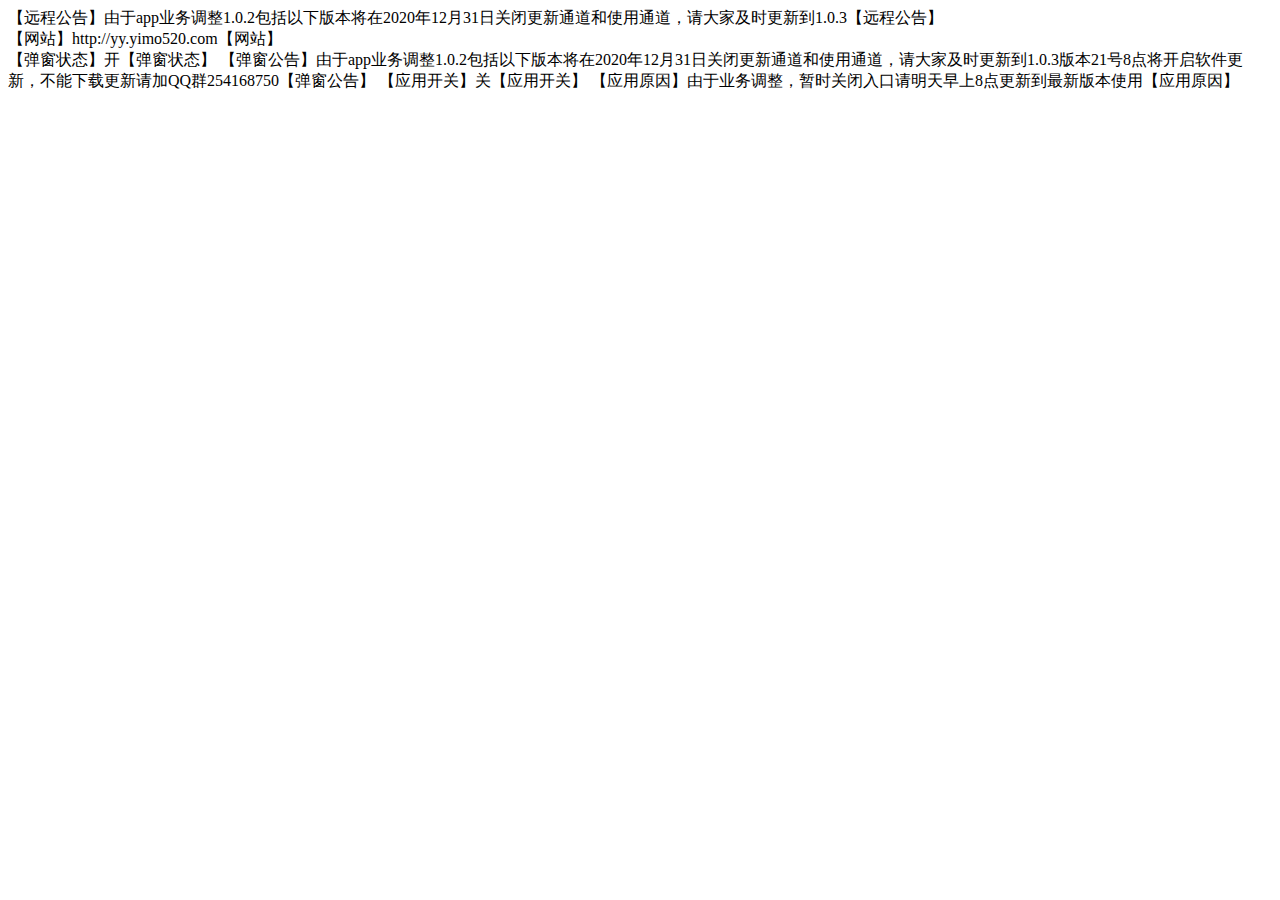
<file: api/gg.html>
<!doctype html>
<html>
<head>
    <meta charset="utf-8">
    <title>1</title>
</head>
<body>
<div>
【远程公告】由于app业务调整1.0.2包括以下版本将在2020年12月31日关闭更新通道和使用通道，请大家及时更新到1.0.3【远程公告】
      </div>
      <div>
【网站】http://yy.yimo520.com【网站】
      </div>
      <div>
【弹窗状态】开【弹窗状态】
【弹窗公告】由于app业务调整1.0.2包括以下版本将在2020年12月31日关闭更新通道和使用通道，请大家及时更新到1.0.3版本21号8点将开启软件更新，不能下载更新请加QQ群254168750【弹窗公告】
【应用开关】关【应用开关】
【应用原因】由于业务调整，暂时关闭入口请明天早上8点更新到最新版本使用【应用原因】
       </div> 
</body>
</html>
</file>
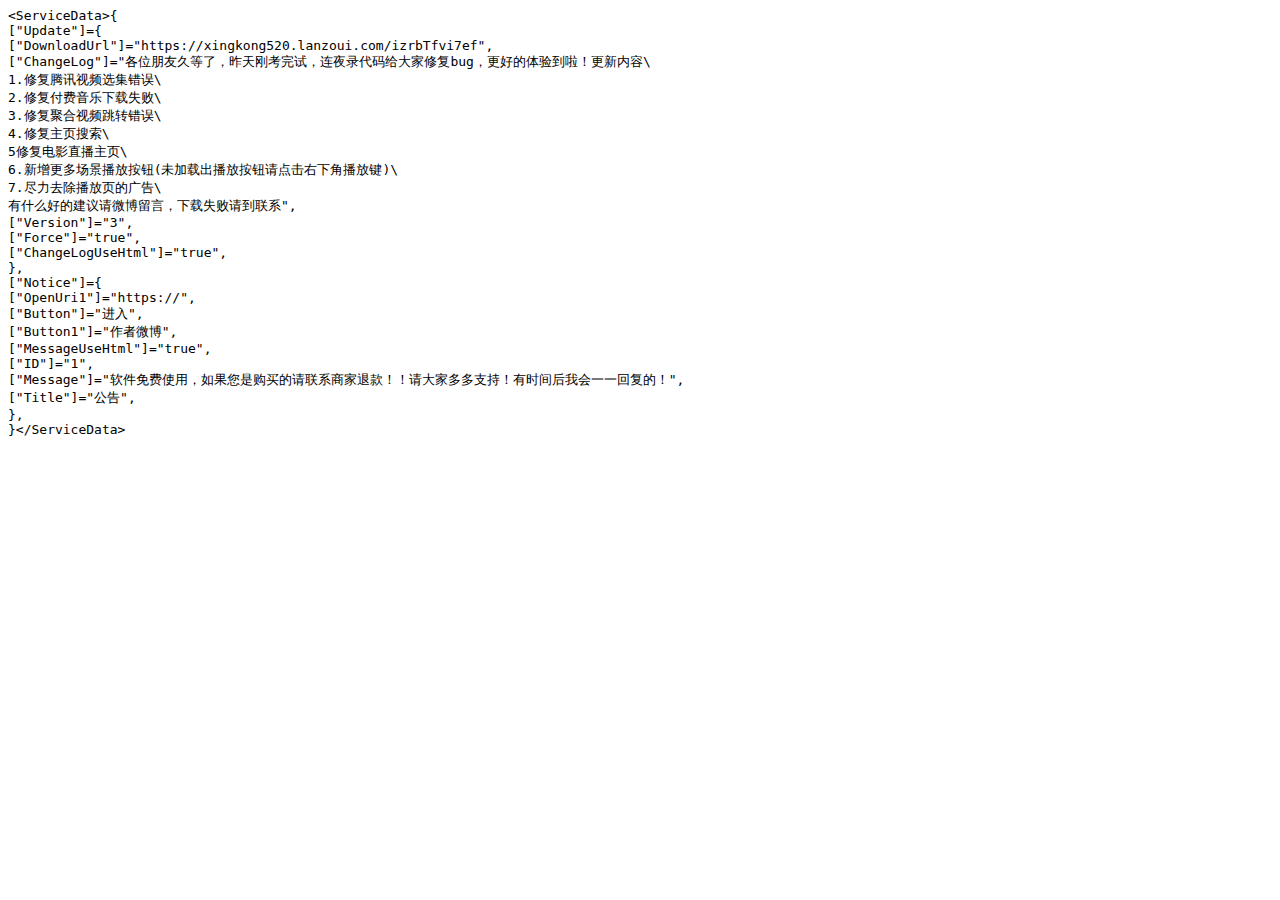
<file: api/gx.html>
<html>
 <head></head>
 <body>
  <pre style="word-wrap: break-word; white-space: pre-wrap;">&lt;ServiceData&gt;{
["Update"]={
["DownloadUrl"]="https://xingkong520.lanzoui.com/izrbTfvi7ef",
["ChangeLog"]="各位朋友久等了，昨天刚考完试，连夜录代码给大家修复bug，更好的体验到啦！更新内容\
1.修复腾讯视频选集错误\
2.修复付费音乐下载失败\
3.修复聚合视频跳转错误\
4.修复主页搜索\
5修复电影直播主页\
6.新增更多场景播放按钮(未加载出播放按钮请点击右下角播放键)\
7.尽力去除播放页的广告\
有什么好的建议请微博留言，下载失败请到联系",
["Version"]="3",
["Force"]="true",
["ChangeLogUseHtml"]="true",
},
["Notice"]={
["OpenUri1"]="https://",
["Button"]="进入",
["Button1"]="作者微博",
["MessageUseHtml"]="true",
["ID"]="1",
["Message"]="软件免费使用，如果您是购买的请联系商家退款！！请大家多多支持！有时间后我会一一回复的！",
["Title"]="公告",
},
}&lt;/ServiceData&gt;</pre>
 </body>
</html>
</file>
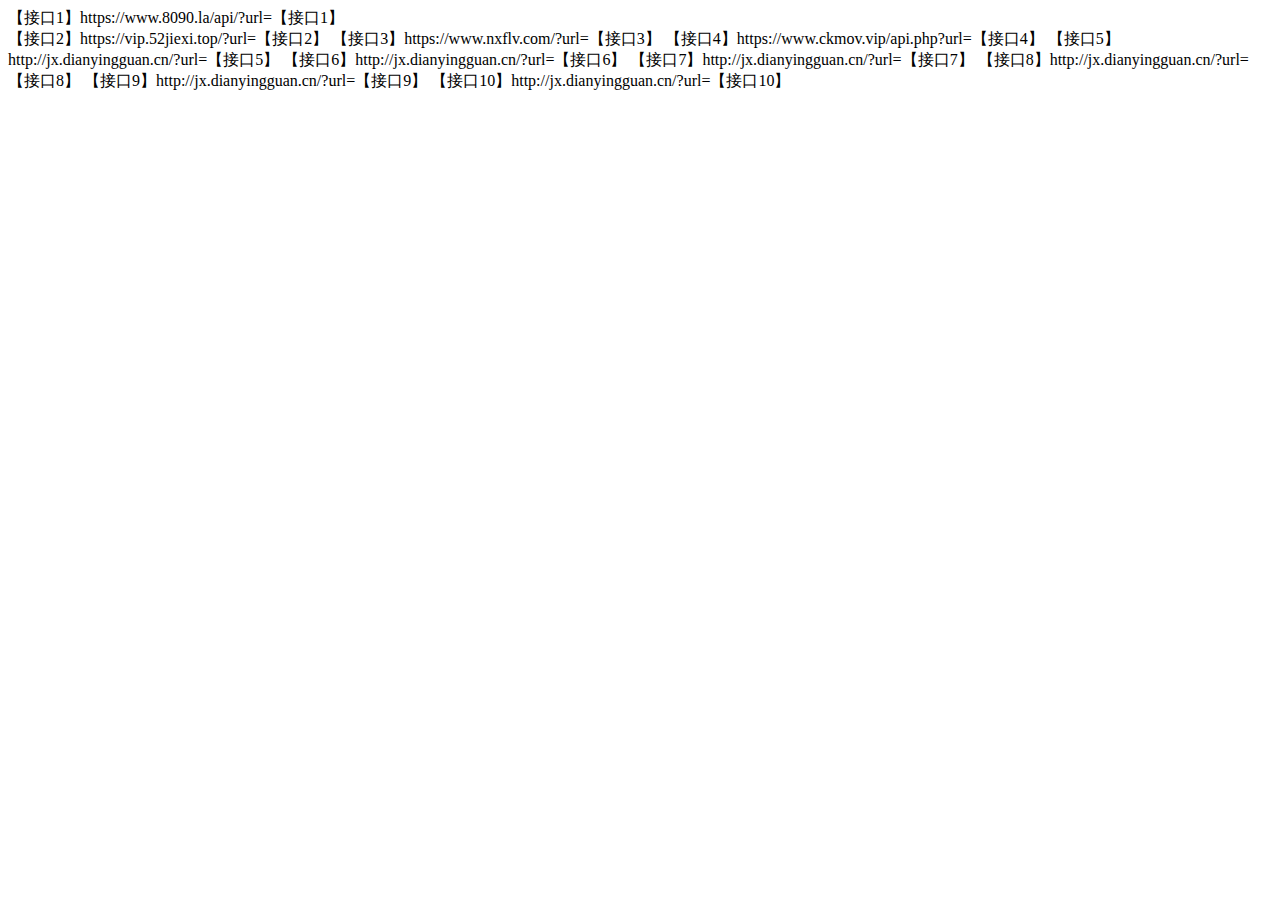
<file: api/jx.html>
<!doctype html>
<html>
<head>
    <meta charset="utf-8">
    <title>1</title>
</head>
<body>
<div>
        【接口1】https://www.8090.la/api/?url=【接口1】 
       <div>
        【接口2】https://vip.52jiexi.top/?url=【接口2】 
        【接口3】https://www.nxflv.com/?url=【接口3】 
        【接口4】https://www.ckmov.vip/api.php?url=【接口4】 
        【接口5】http://jx.dianyingguan.cn/?url=【接口5】
        【接口6】http://jx.dianyingguan.cn/?url=【接口6】
        【接口7】http://jx.dianyingguan.cn/?url=【接口7】
        【接口8】http://jx.dianyingguan.cn/?url=【接口8】
        【接口9】http://jx.dianyingguan.cn/?url=【接口9】
        【接口10】http://jx.dianyingguan.cn/?url=【接口10】 
</body>
</html>
</file>
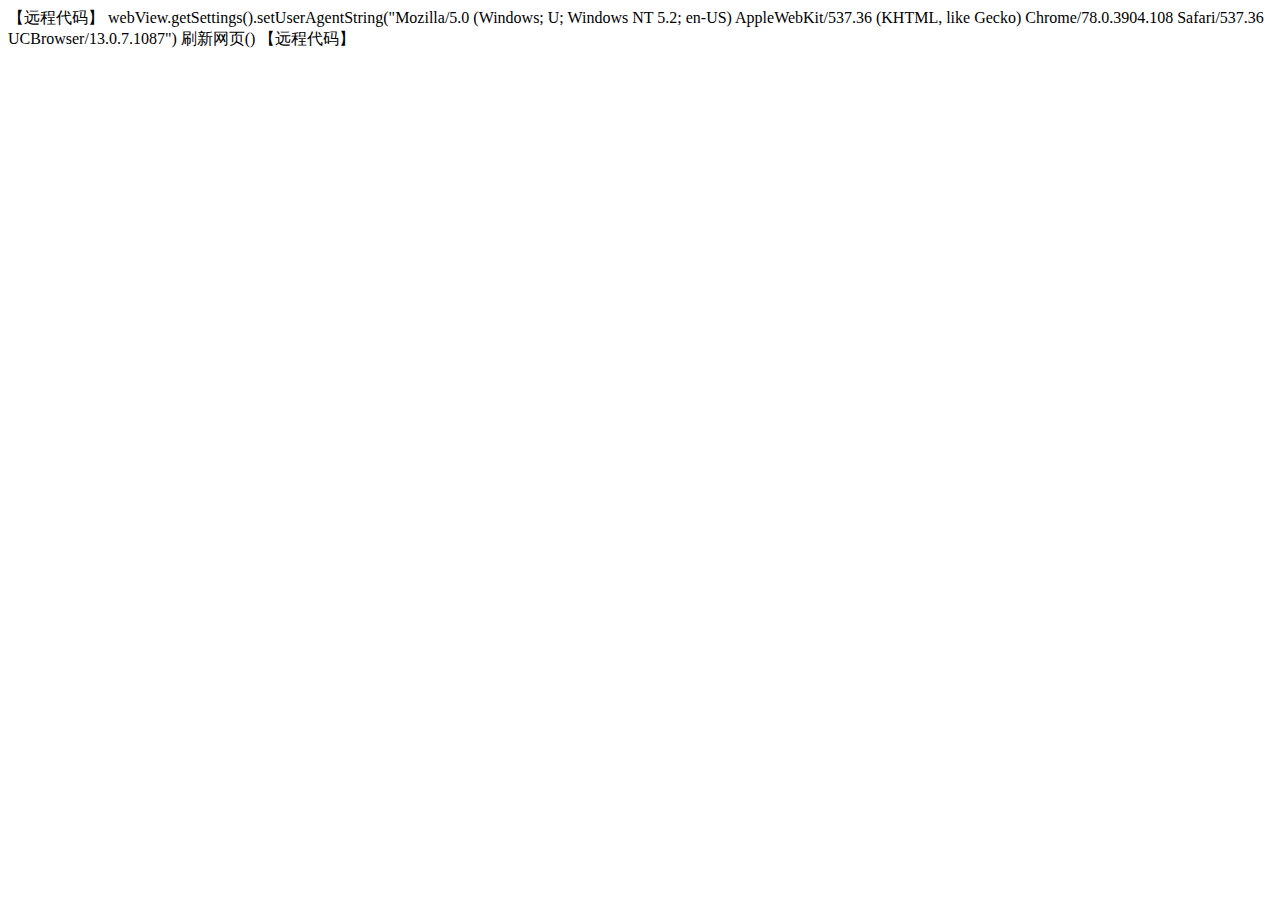
<file: api/ua.html>
<!doctype html>
<html>
<head>
    <meta charset="utf-8">
    <title>1</title>
</head>
<body>
【远程代码】

webView.getSettings().setUserAgentString("Mozilla/5.0 (Windows; U; Windows NT 5.2; en-US) AppleWebKit/537.36 (KHTML, like Gecko) Chrome/78.0.3904.108 Safari/537.36 UCBrowser/13.0.7.1087")



刷新网页()

【远程代码】
</body>
</html>
</file>
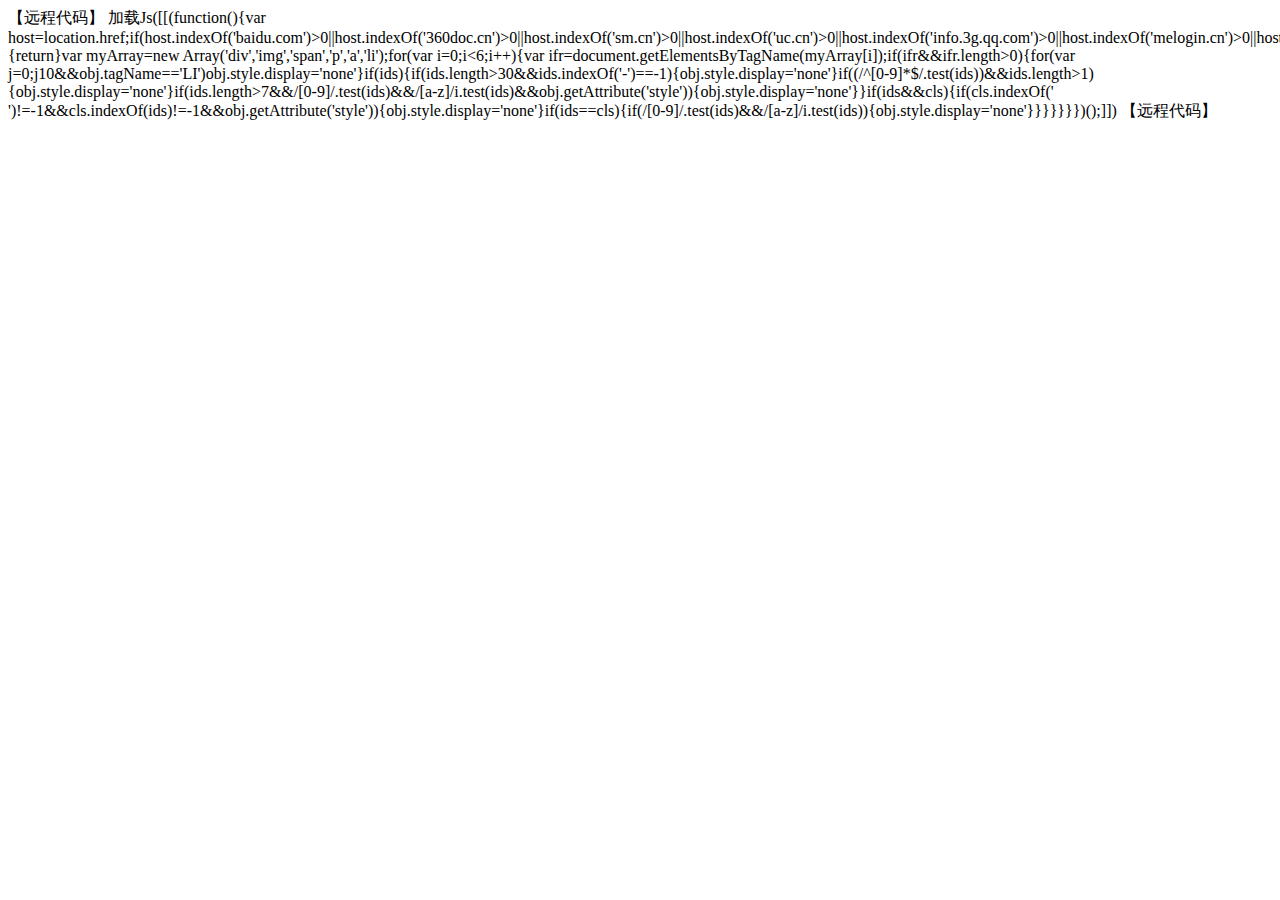
<file: api/ua1.html>
<!doctype html>
<html>
<head>
    <meta charset="utf-8">
    <title>1</title>
</head>
<body>
【远程代码】
加载Js([[(function(){var host=location.href;if(host.indexOf('baidu.com')>0||host.indexOf('360doc.cn')>0||host.indexOf('sm.cn')>0||host.indexOf('uc.cn')>0||host.indexOf('info.3g.qq.com')>0||host.indexOf('melogin.cn')>0||host.indexOf('192.168.')>0||host.indexOf('m.weibo.cn')>0||host.indexOf('taobao.com')>0){return}var myArray=new Array('div','img','span','p','a','li');for(var i=0;i<6;i++){var ifr=document.getElementsByTagName(myArray[i]);if(ifr&&ifr.length>0){for(var j=0;j<ifr.length;j++){var obj=ifr[j];var ids=obj.getAttribute('id');var cls=obj.getAttribute('class');if(cls){if(obj.tagName=='A'&&cls.indexOf(' ')!=-1&&obj.getAttribute('onclick')&&obj.getAttribute('target')&&obj.href){obj.style.display='none'}}if(ids&&cls){if(ids==cls&&cls.length>10&&obj.tagName=='LI')obj.style.display='none'}if(ids){if(ids.length>30&&ids.indexOf('-')==-1){obj.style.display='none'}if((/^[0-9]*$/.test(ids))&&ids.length>1){obj.style.display='none'}if(ids.length>7&&/[0-9]/.test(ids)&&/[a-z]/i.test(ids)&&obj.getAttribute('style')){obj.style.display='none'}}if(ids&&cls){if(cls.indexOf(' ')!=-1&&cls.indexOf(ids)!=-1&&obj.getAttribute('style')){obj.style.display='none'}if(ids==cls){if(/[0-9]/.test(ids)&&/[a-z]/i.test(ids)){obj.style.display='none'}}}}}}})();]])

【远程代码】
</body>
</html>
</file>
